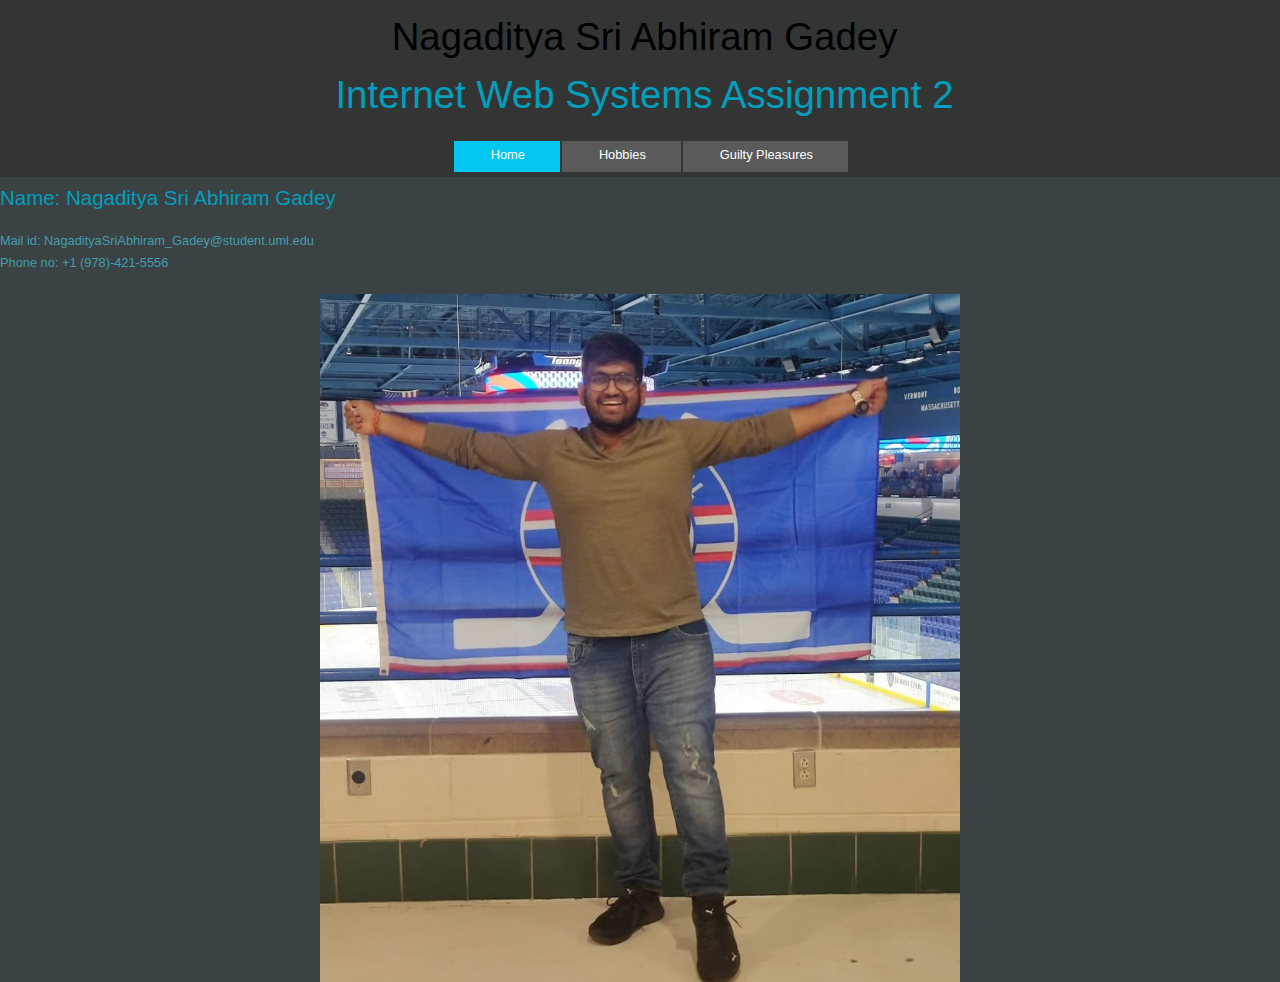
<file: NagadityaSriAbhiram-Gadey_hw2-firstApp/index.html>
<!DOCTYPE html>
<html>
    <head>
        <title>InternetWebSystems_Assignment2</title>
        <link rel="stylesheet" type="text/css" href="style.css" />
    </head>
    <body>
        <div id="main">
            <div id="header">
                <div id="logo">
                    <h1>Nagaditya Sri Abhiram Gadey</h1>
                    <h2>Internet Web Systems Assignment 2</h2>
                </div>

                <div id="menubar">
                    <ul id="menu">
                        <li class="selected"><a href="index.html">Home</a></li>
                        <li><a href="hobbies.html">Hobbies</a></li>
                        <li><a href="gpleasures.html">Guilty Pleasures</a></li>
                    </ul>
                </div>
            </div>
            <div id="content">
                <h2>Name: Nagaditya Sri Abhiram Gadey</h2>
                <p>Mail id: NagadityaSriAbhiram_Gadey@student.uml.edu <br> Phone no: +1 (978)-421-5556</p>
                <div id="container">
                    <img src="Abhiram.jpeg" style="width: 50%;" class="image">
                </div>
            </div>
        </div>
    </body>
</html>
</file>
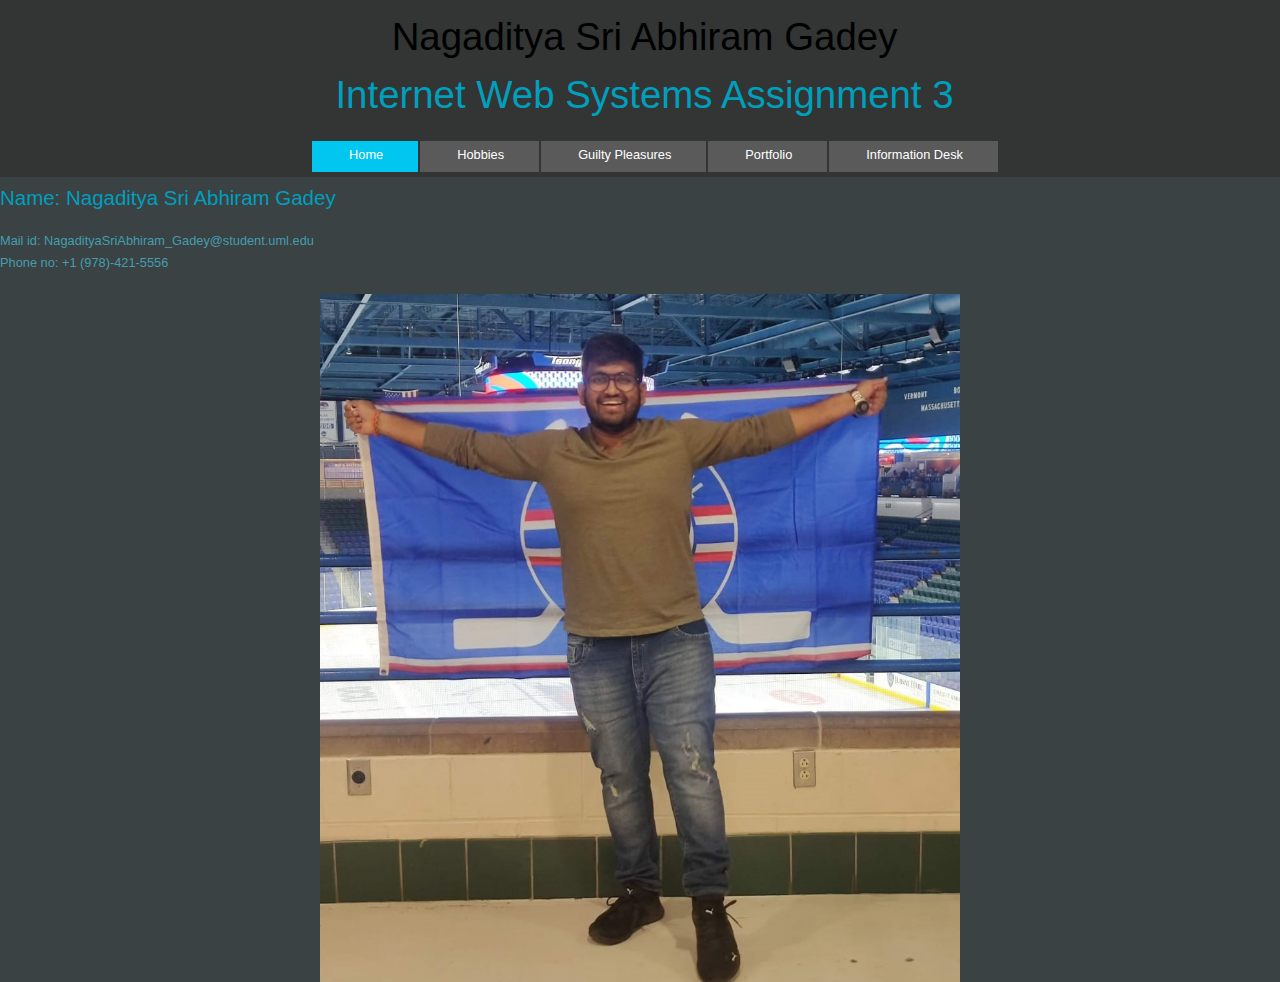
<file: NagadityaSriAbhiram-Gadey_hw3_secondPhaseOfApp/index.html>
<!DOCTYPE html>
<html>
    <head>
        <title>InternetWebSystems_Assignment3</title>
        <link rel="stylesheet" type="text/css" href="style.css" />
    </head>
    <body>
        <div id="main">
            <div id="header">
                <div id="logo">
                    <h1>Nagaditya Sri Abhiram Gadey</h1>
                    <h2>Internet Web Systems Assignment 3</h2>
                </div>

                <div id="menubar">
                    <ul id="menu">
                        <li class="selected"><a href="index.html">Home</a></li>
                        <li><a href="hobbies.html">Hobbies</a></li>
                        <li><a href="gpleasures.html">Guilty Pleasures</a></li>
                        <li><a href="portfolio.html">Portfolio</a></li>
                        <li><a href="userform.php">Information Desk</a></li>
                    </ul>
                </div>
            </div>
            <div id="content">
                <h2>Name: Nagaditya Sri Abhiram Gadey</h2>
                <p>Mail id: NagadityaSriAbhiram_Gadey@student.uml.edu <br> Phone no: +1 (978)-421-5556</p>
                <div id="container">
                    <img src="Abhiram.jpeg" style="width: 50%;" class="image">
                </div>
            </div>
        </div>
    </body>
</html>
</file>
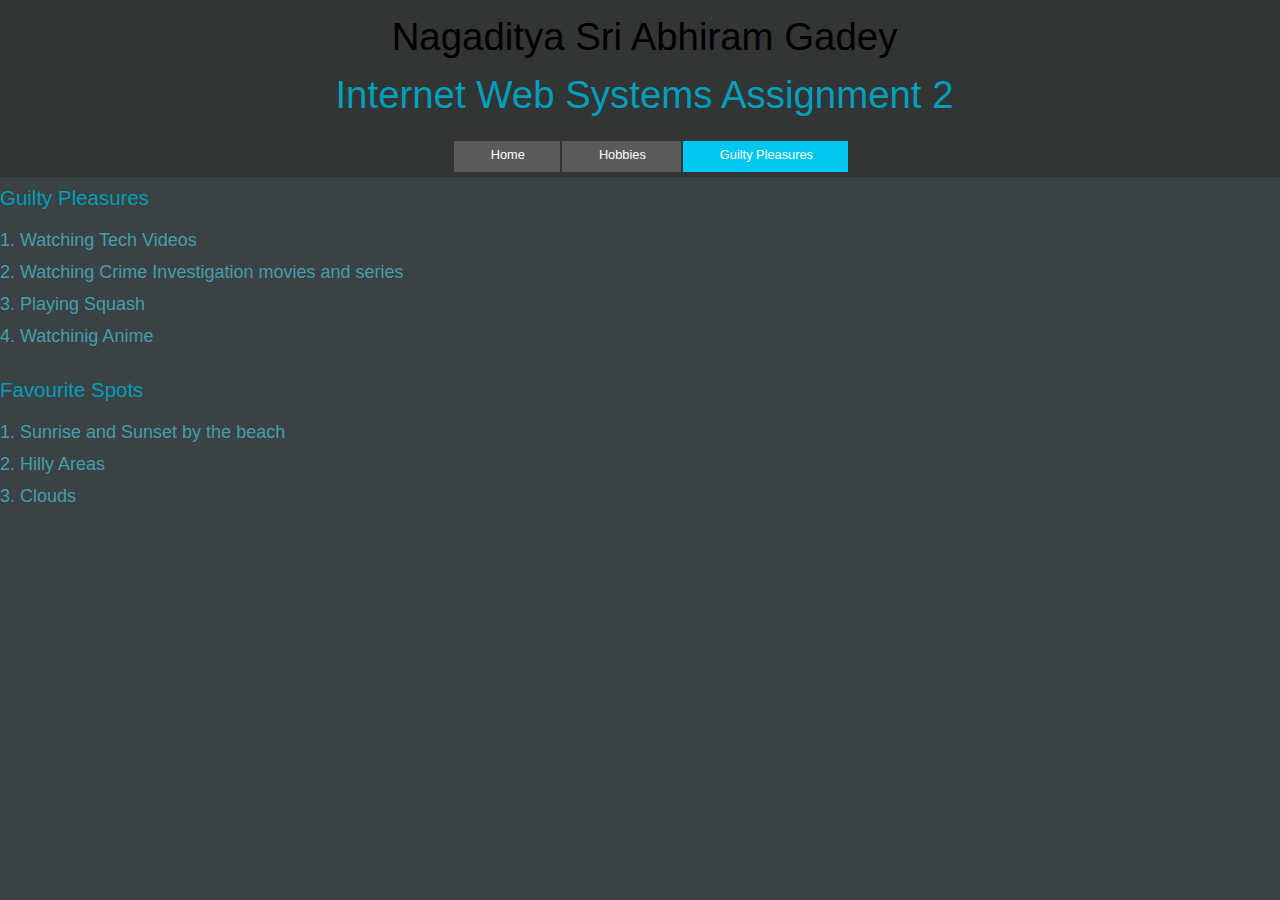
<file: NagadityaSriAbhiram-Gadey_hw2-firstApp/gpleasures.html>
<!DOCTYPE html>
<html>
    <head>
        <title>InternetWebSystems_Assignment2</title>
        <link rel="stylesheet" type="text/css" href="style.css" />
    </head>
    <body>
        <div id="main">
            <div id="header">
                <div id="logo">
                    <h1>Nagaditya Sri Abhiram Gadey</h1>
                    <h2>Internet Web Systems Assignment 2</h2>
                </div>

                <div id="menubar">
                    <ul id="menu">
                        <li><a href="index.html">Home</a></li>
                        <li><a href="hobbies.html">Hobbies</a></li>
                        <li class="selected"><a href="gpleasures.html">Guilty Pleasures</a></li>
                    </ul>
                </div>
            </div>
            <div id="content">
                <h2>Guilty Pleasures</h2>
                <ol>
                    <li>Watching Tech Videos</li>
                    <li>Watching Crime Investigation movies and series</li>
                    <li>Playing Squash</li>
                    <li>Watchinig Anime</li>
                  </ol>
                  <h2>Favourite Spots</h2>
                  <ol>
                    <li>Sunrise and Sunset by the beach</li>
                    <li>Hilly Areas</li>
                    <li>Clouds</li>
                  </ol>
            </div>
</file>
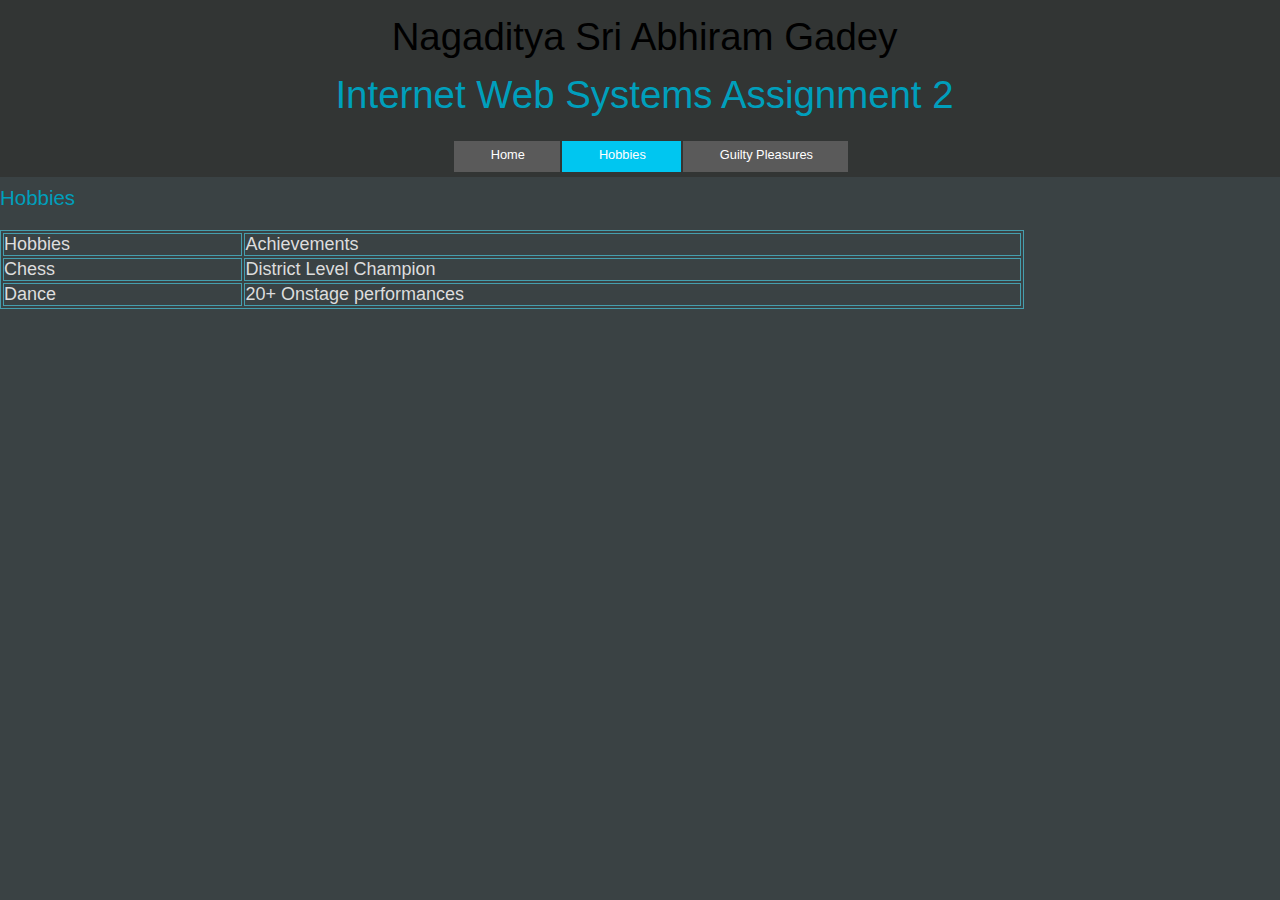
<file: NagadityaSriAbhiram-Gadey_hw2-firstApp/hobbies.html>
<!DOCTYPE html>
<html>
    <head>
        <title>InternetWebSystems_Assignment2</title>
        <link rel="stylesheet" type="text/css" href="style.css" />
    </head>
    <body>
        <div id="main">
            <div id="header">
                <div id="logo">
                    <h1>Nagaditya Sri Abhiram Gadey</h1>
                    <h2>Internet Web Systems Assignment 2</h2>
                </div>

                <div id="menubar">
                    <ul id="menu">
                        <li><a href="index.html">Home</a></li>
                        <li class="selected"><a href="hobbies.html">Hobbies</a></li>
                        <li><a href="gpleasures.html">Guilty Pleasures</a></li>
                    </ul>
                </div>
            </div>
            <div id="content">
                <h2>Hobbies</h2>
                <table style="width:80%">
                    <tr>
                        <td>Hobbies</td>
                        <td>Achievements</td>
                    </tr>
                    <tr>
                        <td>Chess</td>
                        <td>District Level Champion</td>
                    </tr>
                    <tr>
                        <td>Dance</td>
                        <td>20+ Onstage performances</td>
                    </tr>
              </table>
            </div>
        </div>
    </body>
</html>
</file>
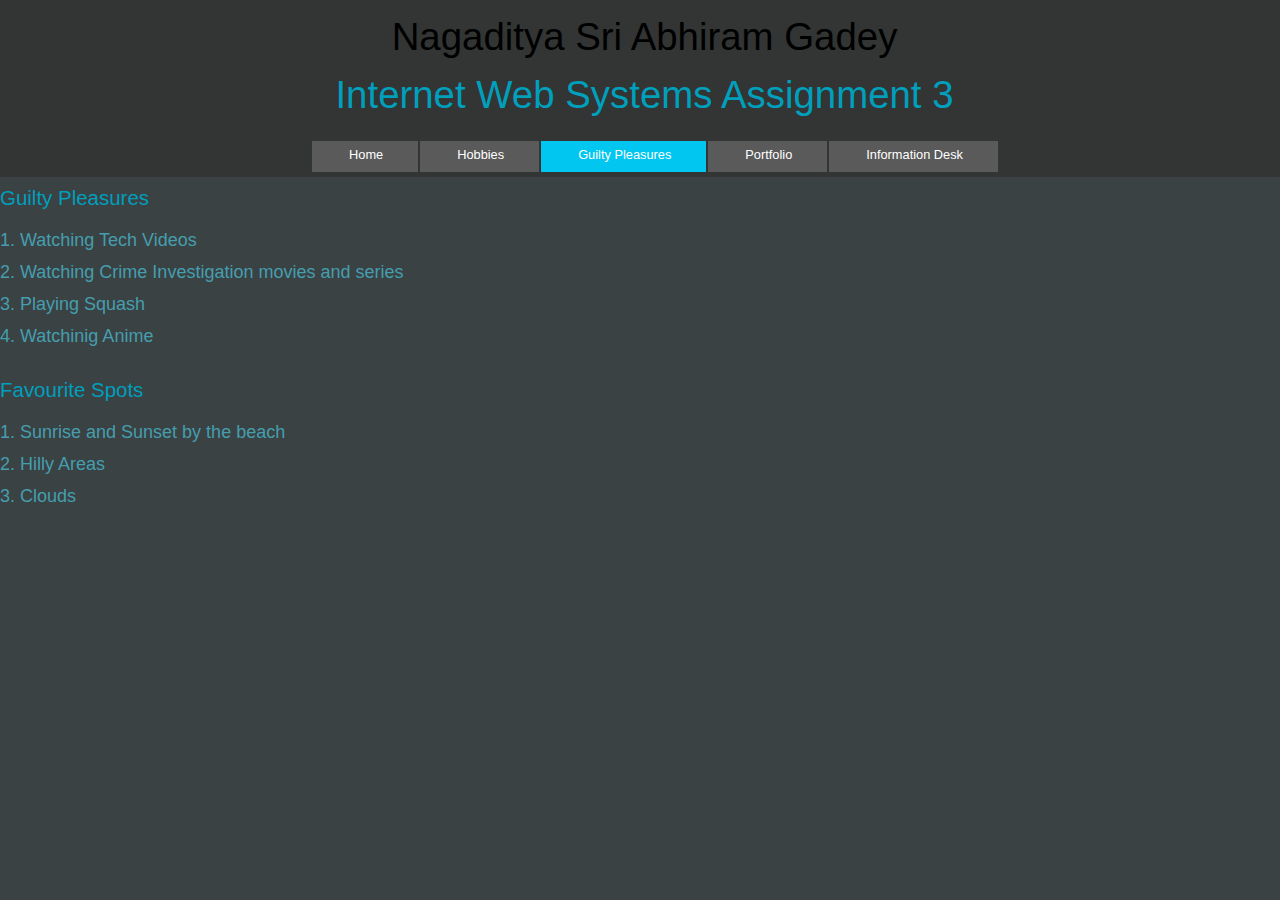
<file: NagadityaSriAbhiram-Gadey_hw3_secondPhaseOfApp/gpleasures.html>
<!DOCTYPE html>
<html>
    <head>
        <title>InternetWebSystems_Assignment3</title>
        <link rel="stylesheet" type="text/css" href="style.css" />
    </head>
    <body>
        <div id="main">
            <div id="header">
                <div id="logo">
                    <h1>Nagaditya Sri Abhiram Gadey</h1>
                    <h2>Internet Web Systems Assignment 3</h2>
                </div>

                <div id="menubar">
                    <ul id="menu">
                        <li><a href="index.html">Home</a></li>
                        <li><a href="hobbies.html">Hobbies</a></li>
                        <li class="selected"><a href="gpleasures.html">Guilty Pleasures</a></li>
                        <li><a href="portfolio.html">Portfolio</a></li>
                        <li><a href="userform.php">Information Desk</a></li>
                    </ul>
                </div>
            </div>
            <div id="content">
                <h2>Guilty Pleasures</h2>
                <ol>
                    <li>Watching Tech Videos</li>
                    <li>Watching Crime Investigation movies and series</li>
                    <li>Playing Squash</li>
                    <li>Watchinig Anime</li>
                  </ol>
                  <h2>Favourite Spots</h2>
                  <ol>
                    <li>Sunrise and Sunset by the beach</li>
                    <li>Hilly Areas</li>
                    <li>Clouds</li>
                  </ol>
            </div>
</file>
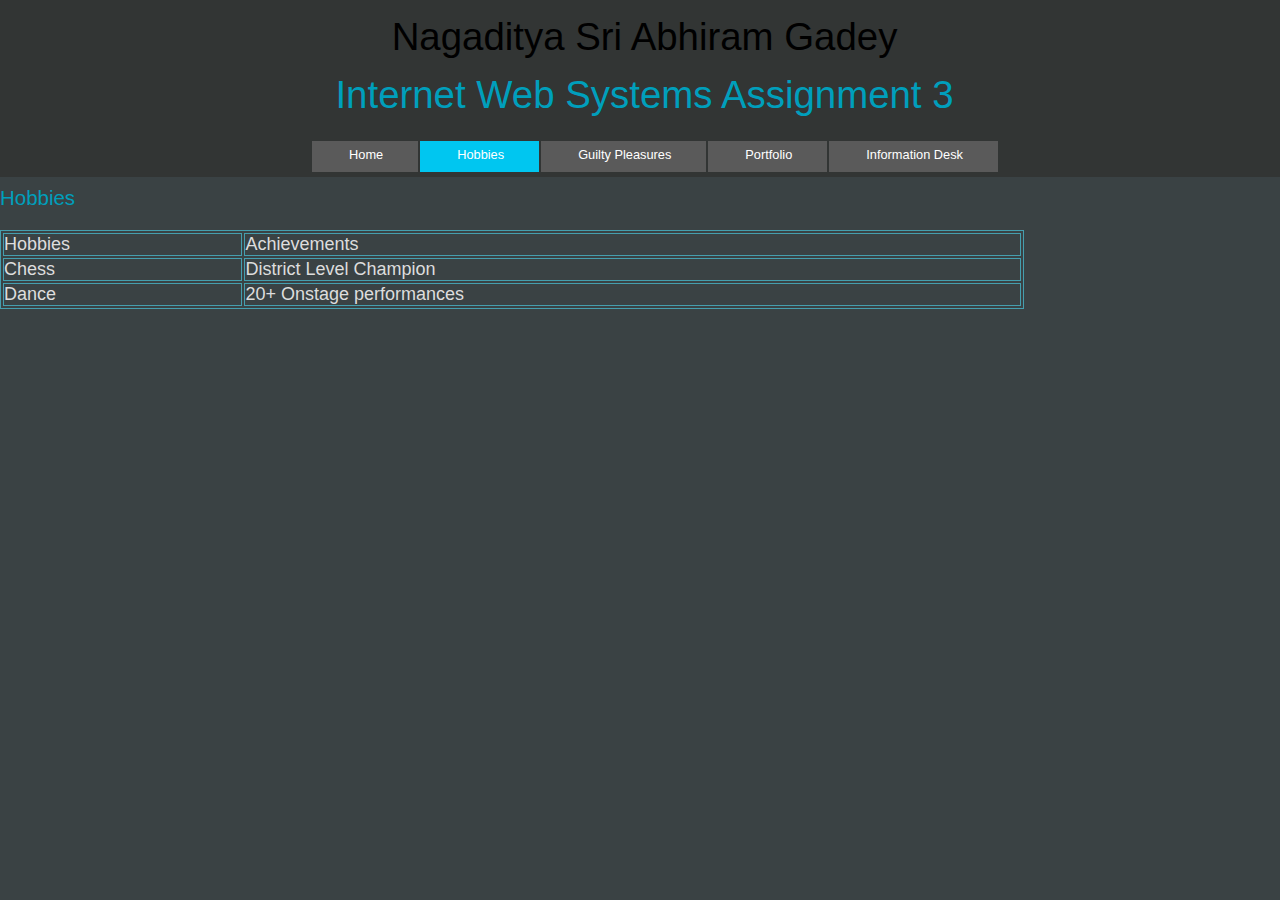
<file: NagadityaSriAbhiram-Gadey_hw3_secondPhaseOfApp/hobbies.html>
<!DOCTYPE html>
<html>
    <head>
        <title>InternetWebSystems_Assignment3</title>
        <link rel="stylesheet" type="text/css" href="style.css" />
    </head>
    <body>
        <div id="main">
            <div id="header">
                <div id="logo">
                    <h1>Nagaditya Sri Abhiram Gadey</h1>
                    <h2>Internet Web Systems Assignment 3</h2>
                </div>

                <div id="menubar">
                    <ul id="menu">
                        <li><a href="index.html">Home</a></li>
                        <li class="selected"><a href="hobbies.html">Hobbies</a></li>
                        <li><a href="gpleasures.html">Guilty Pleasures</a></li>
                        <li><a href="portfolio.html">Portfolio</a></li>
                        <li><a href="userform.php">Information Desk</a></li>
                    </ul>
                </div>
            </div>
            <div id="content">
                <h2>Hobbies</h2>
                <table style="width:80%">
                    <tr>
                        <td>Hobbies</td>
                        <td>Achievements</td>
                    </tr>
                    <tr>
                        <td>Chess</td>
                        <td>District Level Champion</td>
                    </tr>
                    <tr>
                        <td>Dance</td>
                        <td>20+ Onstage performances</td>
                    </tr>
              </table>
            </div>
        </div>
    </body>
</html>
</file>
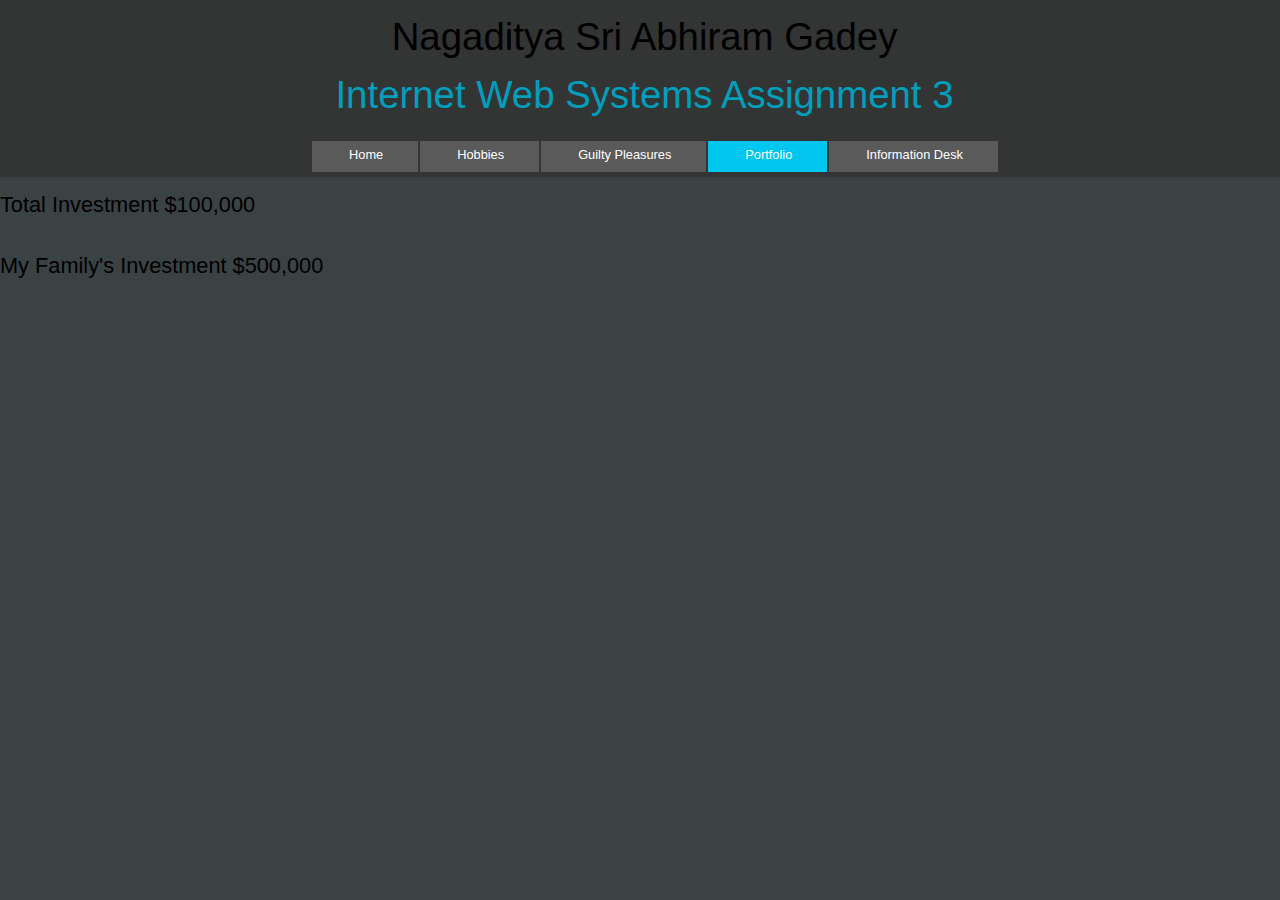
<file: NagadityaSriAbhiram-Gadey_hw3_secondPhaseOfApp/portfolio.html>
<html>
    <head>
        <title>InternetWebSystems_Assignment3</title>
        <link rel="stylesheet" type="text/css" href="style.css" />
        <script src="https://cdn.syncfusion.com/ej2/dist/ej2.min.js" type="text/javascript"></script>
    </head>
     
    <body>
        <div id="main">
            <div id="header">
                <div id="logo">
                    <h1>Nagaditya Sri Abhiram Gadey</h1>
                    <h2>Internet Web Systems Assignment 3</h2>
                </div>

                <div id="menubar">
                    <ul id="menu">
                        <li><a href="index.html">Home</a></li>
                        <li><a href="hobbies.html">Hobbies</a></li>
                        <li><a href="gpleasures.html">Guilty Pleasures</a></li>
                        <li class="selected"><a href="portfolio.html">Portfolio</a></li>
                        <li><a href="userform.php">Information Desk</a></li>
                    </ul>
                </div>
            </div>
            <h1>Total Investment  $100,000</h1>
            <div id="container"></div>
            <script>
     
                var pie = new ej.charts.AccumulationChart({
                    //Initializing Series
                    series: [
                        {
                            dataSource: [ 
                                 { 'x': 'Savings', y: 40 },{'x':'none'},
                                { 'x': 'Equity', y: 15 },{ 'x': 'none'  },
                                { 'x': 'Mutual Funds', y: 25 },{ 'x': 'none'  },
                                { 'x': 'Cash', y: 20 }
                            ],
                            dataLabel: {
                                visible: true,
                                position: 'Outside',
                            },
                            radius: "50%",
                            xName: 'x',
                            yName: 'y'
                        }
                    ],
                });
                pie.appendTo('#container');
        
            </script>
            <h1>My Family's Investment  $500,000</h1>
            <div id="container2"></div>
            <script>
     
                var pie = new ej.charts.AccumulationChart({
                    //Initializing Series
                    series: [
                        {
                            dataSource: [ 
                                 { 'x': 'Savings', y: 30 },{'x':'none'},{ 'x': 'none'  },
                                { 'x': 'Equity', y: 15 },
                                { 'x': 'Mutual Funds', y: 25 },
                                { 'x': 'Cash', y: 30 },{ 'x': 'none'  },
                            ],
                            dataLabel: {
                                visible: true,
                                position: 'Inside',
                            },
                            radius: "70%",
                            xName: 'x',
                            yName: 'y'
                        }
                    ],
                });
                pie.appendTo('#container2');
        
            </script>
        </div>
        </div>
    </body>
     
    </html>
</file>
<file: NagadityaSriAbhiram-Gadey_hw2-firstApp/style.css>
html
{ height: 100%;}

*
{ margin: 0;
  padding: 0;}

body
{ font: normal .80em 'trebuchet ms', arial, sans-serif;
  background-color: #3a4244;}

p
{ padding: 0 0 20px 0;
  line-height: 1.7em;
  color: #459eae;
}

img
{ 
    display: block;
    margin-left: auto;
    margin-right: auto;
}

h1, h2, h3, h4, h5, h6 
{ color: #362C20;
  letter-spacing: 0em;
  padding: 0 0 5px 0;}

h1, h2, h3
{ font: normal 170% 'century gothic', arial;
  margin: 0 0 15px 0;
  padding: 15px 0 5px 0;
  color: #000;}

h2
{ font-size: 160%;
  padding: 9px 0 5px 0;
  color: #009FBC;}

h3
{ font-size: 140%;
  padding: 5px 0 0 0;}

h4, h6
{ color: #009FBC;
  padding: 0 0 5px 0;
  font: normal 110% arial;
  text-transform: uppercase;}

h5, h6
{ color: #888;
  font: normal 95% arial;
  letter-spacing: normal;
  padding: 0 0 15px 0;}

a, a:hover
{ outline: none;
  text-decoration: underline;
  color: #AEB002;}

a:hover
{ text-decoration: none;}

blockquote
{ margin: 20px 0; 
  padding: 10px 20px 0 20px;
  border: 1px solid #E5E5DB;
  background: #FFF;}

ul
{ margin: 2px 0 22px 17px;}

ul li
{ list-style-type: circle;
  margin: 0 0 6px 0; 
  padding: 0 0 4px 5px;
  line-height: 1.5em;}

ol
{ 
    margin: 8px 0 22px 20px;
    color: #459eae;
    font-size: large;
}

ol li
{ margin: 0 0 11px 0;}

.left
{ float: left;
  width: auto;
  margin-right: 10px;}

.right
{ float: right; 
  width: auto;
  margin-left: 10px;}

.center
{ display: block;
  text-align: center;
  margin: 20px auto;}

#main, #logo, #menubar
{ margin-left: auto; 
  margin-right: auto;}

#header
{ background: #323534 repeat-x;
  height: 177px;}
  
#banner
{  background: transparent no-repeat;
  width: 860px;
  height: 180px;
  margin-bottom: 20px;
  border: 10px solid #DDD;}

#logo
{ width: 880px;
  position: relative;
  height: 140px;
  background: transparent;}

#logo #logo_text 
{ position: absolute; 
  top: 10px;
  left: 0;}

#logo h1, #logo h2
{ font: normal 300% 'century gothic', arial, sans-serif;
  border-bottom: 0;
  text-align: center;
  text-transform: none;
  margin: 0 0 0 9px;}

#logo_text h1, #logo_text h1 a, #logo_text h1 a:hover 
{ padding: 22px 0 0 0;
  color: #FFF;
  letter-spacing: 0.1em;
  text-decoration: none;}

#logo_text h1 a .logo_colour
{ color: #E4EC04;}

#logo_text a:hover .logo_colour
{ color: #FFF;}

#logo_text h2
{ font-size: 120%;
  padding: 4px 0 0 0;
  color: #999;}

#menubar
{ width: 420px;
  height: 46px;} 

ul#menu
{ float: right;
  margin: 0;}

ul#menu li
{ float: left;
  padding: 0 0 0 9px;
  list-style: none;
  margin: 1px 2px 0 0;
  background: #5A5A5A no-repeat 0 0;}

ul#menu li a
{ font: normal 100% 'trebuchet ms', sans-serif;
  display: block; 
  float: left; 
  height: 20px;
  padding: 6px 35px 5px 28px;
  text-align: center;
  color: #FFF;
  text-decoration: none;
  background: #5A5A5A no-repeat 100% 0;} 

ul#menu li.selected a
{ height: 20px;
  padding: 6px 35px 5px 28px;}

ul#menu li.selected
{ margin: 1px 2px 0 0;
  background: #00C6F0 no-repeat 0 0;}

ul#menu li.selected a, ul#menu li.selected a:hover
{ background: #00C6F0 no-repeat 100% 0;
  color: #FFF;}

ul#menu li a:hover
{ color: #E4EC04;}

#site_content
{ width: 880px;
  overflow: hidden;
  margin: 20px auto 0 auto;
  padding: 0 0 10px 0;} 

#sidebar_container
{ float: right;
  width: 224px;}

table, th, td {
    border:1px solid #459eae;
    color: #DDD;
    font-size: large;
}
</file>
<file: NagadityaSriAbhiram-Gadey_hw3_secondPhaseOfApp/style.css>
html
{ height: 100%;}

*
{ margin: 0;
  padding: 0;}

body
{ font: normal .80em 'trebuchet ms', arial, sans-serif;
  background-color: #3a4244;}

p
{ padding: 0 0 20px 0;
  line-height: 1.7em;
  color: #459eae;
}

img
{ 
    display: block;
    margin-left: auto;
    margin-right: auto;
}

h1, h2, h3, h4, h5, h6 
{ color: #362C20;
  letter-spacing: 0em;
  padding: 0 0 5px 0;}

h1, h2, h3
{ font: normal 170% 'century gothic', arial;
  margin: 0 0 15px 0;
  padding: 15px 0 5px 0;
  color: #000;}

h2
{ font-size: 160%;
  padding: 9px 0 5px 0;
  color: #009FBC;}

h3
{ font-size: 140%;
  padding: 5px 0 0 0;}

h4, h6
{ color: #009FBC;
  padding: 0 0 5px 0;
  font: normal 110% arial;
  text-transform: uppercase;}

h5, h6
{ color: #888;
  font: normal 95% arial;
  letter-spacing: normal;
  padding: 0 0 15px 0;}

a, a:hover
{ outline: none;
  text-decoration: underline;
  color: #AEB002;}

a:hover
{ text-decoration: none;}

blockquote
{ margin: 20px 0; 
  padding: 10px 20px 0 20px;
  border: 1px solid #E5E5DB;
  background: #FFF;}

ul
{ margin: 2px 0 22px 17px;}

ul li
{ list-style-type: circle;
  margin: 0 0 6px 0; 
  padding: 0 0 4px 5px;
  line-height: 1.5em;}

ol
{ 
    margin: 8px 0 22px 20px;
    color: #459eae;
    font-size: large;
}

ol li
{ margin: 0 0 11px 0;}

.left
{ float: left;
  width: auto;
  margin-right: 10px;}

.right
{ float: right; 
  width: auto;
  margin-left: 10px;}

.center
{ display: block;
  text-align: center;
  margin: 20px auto;}

#main, #logo, #menubar
{ margin-left: auto; 
  margin-right: auto;}

#header
{ background: #323534 repeat-x;
  height: 177px;}
  
#banner
{  background: transparent no-repeat;
  width: 860px;
  height: 180px;
  margin-bottom: 20px;
  border: 10px solid #DDD;}

#logo
{ width: 880px;
  position: relative;
  height: 140px;
  background: transparent;}

#logo #logo_text 
{ position: absolute; 
  top: 10px;
  left: 0;}

#logo h1, #logo h2
{ font: normal 300% 'century gothic', arial, sans-serif;
  border-bottom: 0;
  text-align: center;
  text-transform: none;
  margin: 0 0 0 9px;}

#logo_text h1, #logo_text h1 a, #logo_text h1 a:hover 
{ padding: 22px 0 0 0;
  color: #FFF;
  letter-spacing: 0.1em;
  text-decoration: none;}

#logo_text h1 a .logo_colour
{ color: #E4EC04;}

#logo_text a:hover .logo_colour
{ color: #FFF;}

#logo_text h2
{ font-size: 120%;
  padding: 4px 0 0 0;
  color: #999;}

#menubar
{ width: 720px;
  height: 46px;} 

ul#menu
{ float: right;
  margin: 0;}

ul#menu li
{ float: left;
  padding: 0 0 0 9px;
  list-style: none;
  margin: 1px 2px 0 0;
  background: #5A5A5A no-repeat 0 0;}

ul#menu li a
{ font: normal 100% 'trebuchet ms', sans-serif;
  display: block; 
  float: left; 
  height: 20px;
  padding: 6px 35px 5px 28px;
  text-align: center;
  color: #FFF;
  text-decoration: none;
  background: #5A5A5A no-repeat 100% 0;} 

ul#menu li.selected a
{ height: 20px;
  padding: 6px 35px 5px 28px;}

ul#menu li.selected
{ margin: 1px 2px 0 0;
  background: #00C6F0 no-repeat 0 0;}

ul#menu li.selected a, ul#menu li.selected a:hover
{ background: #00C6F0 no-repeat 100% 0;
  color: #FFF;}

ul#menu li a:hover
{ color: #E4EC04;}

#site_content
{ width: 880px;
  overflow: hidden;
  margin: 20px auto 0 auto;
  padding: 0 0 10px 0;} 

#sidebar_container
{ float: right;
  width: 224px;}

table, th, td {
    border:1px solid #459eae;
    color: #DDD;
    font-size: large;
}
</file>
